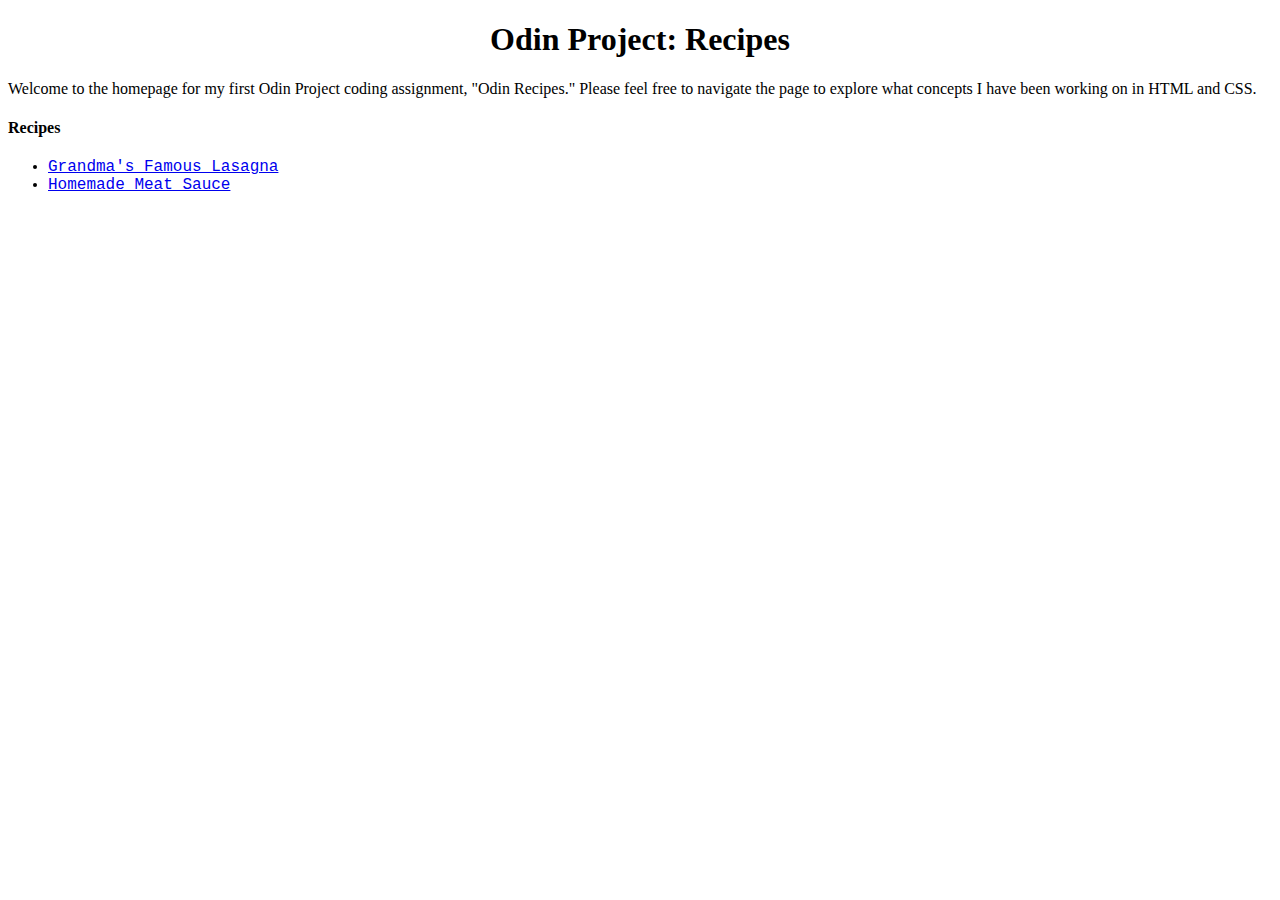
<file: index.html>
<!DOCTYPE html>
<html lang="en"> 
    <head>
        <meta charset="utf-8">
        <title> Odin Project: Recipes Page</title>
        <link rel="stylesheet" href ="styles.css">
    </head>
<body>
    <h1 class="header"> Odin Project: Recipes </h1>
    <p>
        Welcome to the homepage for my first Odin Project coding assignment, "Odin Recipes." Please feel free to navigate
        the page to explore what concepts I have been working on in HTML and CSS.
    </p>
    <h4> Recipes</h4>
    <ul> 
    <li> <a href="recipes/lasagna.html">Grandma's Famous Lasagna</a> </li>
   <li> <a href="recipes/meat-sauce.html">Homemade Meat Sauce</a> </li>
    </ul>
</body>
</html>
</file>
<file: styles.css>
.food-image {
    height: 400px; 
    width: auto;
}

.header {
    font-family: "fantasy", brush script MT;
   text-align: center;
}

p {
    font-family: 'Times New Roman', Times, serif;
}

ul {
    font-family: 'Courier New', Courier, monospace;
}
</file>
